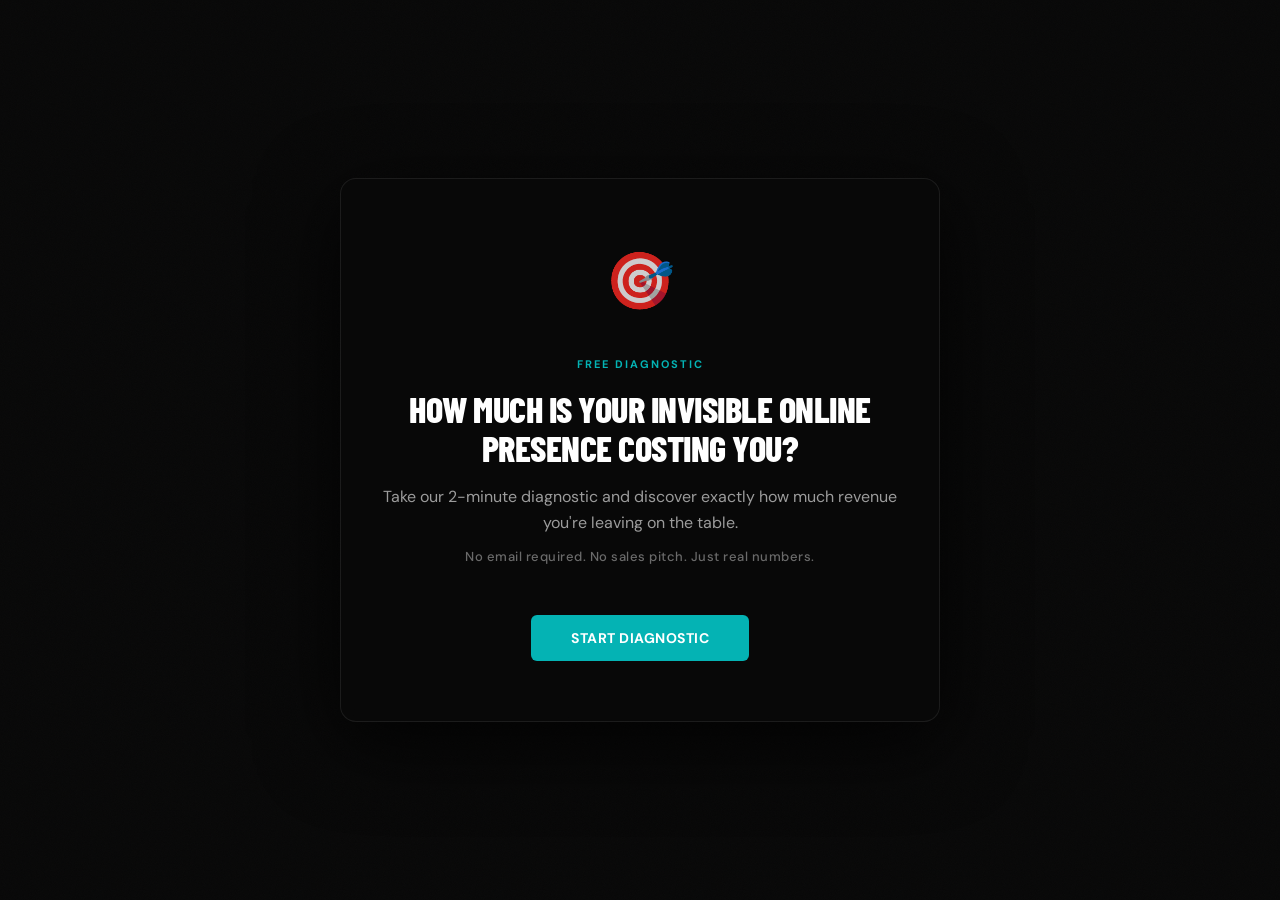
<file: diagnostic.html>
<!DOCTYPE html>
<html lang="en">
<head>
    <meta charset="UTF-8">
    <meta name="viewport" content="width=device-width, initial-scale=1.0">
    <title>BTC Media — Visibility Diagnostic</title>
    <link rel="preconnect" href="https://fonts.googleapis.com">
    <link rel="preconnect" href="https://fonts.gstatic.com" crossorigin>
    <link href="https://fonts.googleapis.com/css2?family=Barlow+Condensed:wght@400;600;700;800;900&family=DM+Sans:wght@400;500;600;700&display=swap" rel="stylesheet">
    <style>
        * {
            margin: 0;
            padding: 0;
            box-sizing: border-box;
        }

        :root {
            --black: #080808;
            --white: #ffffff;
            --red: #04b3b4;
            --red-dark: #038a8b;
            --w60: rgba(255, 255, 255, 0.60);
            --w40: rgba(255, 255, 255, 0.40);
            --w20: rgba(255, 255, 255, 0.20);
            --w10: rgba(255, 255, 255, 0.10);
            --w06: rgba(255, 255, 255, 0.06);
            --card-bg: rgba(255, 255, 255, 0.04);
            --card-bdr: rgba(255, 255, 255, 0.08);
            --font-display: 'Barlow Condensed', sans-serif;
            --font-body: 'DM Sans', sans-serif;
        }

        body {
            font-family: var(--font-body);
            background: var(--black);
            color: var(--white);
            line-height: 1.5;
            -webkit-font-smoothing: antialiased;
            min-height: 100vh;
            display: flex;
            align-items: center;
            justify-content: center;
            padding: 20px;
            overflow-x: hidden;
        }

        .container {
            width: 100%;
            max-width: 600px;
        }

        /* ===== GRAIN TEXTURE ===== */
        body::before {
            content: '';
            position: fixed;
            inset: 0;
            background-image: url("data:image/svg+xml,%3Csvg viewBox='0 0 256 256' xmlns='http://www.w3.org/2000/svg'%3E%3Cfilter id='n'%3E%3CfeTurbulence type='fractalNoise' baseFrequency='0.9' numOctaves='4' stitchTiles='stitch'/%3E%3C/filter%3E%3Crect width='100%25' height='100%25' filter='url(%23n)' opacity='1'/%3E%3C/svg%3E");
            background-repeat: repeat;
            background-size: 200px 200px;
            opacity: 0.022;
            pointer-events: none;
            z-index: 1;
        }

        .container {
            position: relative;
            z-index: 2;
        }

        /* ===== INTRO SCREEN ===== */
        .screen {
            background: rgba(8, 8, 8, 0.75);
            backdrop-filter: blur(16px);
            -webkit-backdrop-filter: blur(16px);
            border: 1px solid var(--card-bdr);
            border-radius: 16px;
            padding: 60px 40px;
            animation: slideIn 0.6s ease-out;
            box-shadow: 0 20px 80px rgba(0, 0, 0, 0.8);
        }

        .screen.hidden {
            display: none;
        }

        .intro-screen {
            text-align: center;
        }

        .logo {
            font-size: 56px;
            margin-bottom: 28px;
            opacity: 0.8;
        }

        .intro-screen h1 {
            font-family: var(--font-display);
            font-size: 36px;
            font-weight: 800;
            letter-spacing: -0.5px;
            text-transform: uppercase;
            line-height: 1.1;
            margin-bottom: 16px;
            color: var(--white);
        }

        .intro-screen .subtitle {
            font-size: 16px;
            color: var(--w60);
            margin-bottom: 12px;
            line-height: 1.6;
            font-weight: 400;
        }

        .intro-screen .tagline {
            font-size: 13px;
            color: var(--w40);
            margin-bottom: 48px;
            letter-spacing: 0.5px;
            font-weight: 500;
        }

        .eyebrow {
            display: inline-block;
            font-family: var(--font-body);
            font-size: 11px;
            font-weight: 700;
            letter-spacing: 2px;
            text-transform: uppercase;
            color: var(--red);
            margin-bottom: 16px;
        }

        .start-btn {
            background: var(--red);
            color: var(--white);
            border: none;
            padding: 14px 40px;
            border-radius: 6px;
            font-family: var(--font-body);
            font-size: 14px;
            font-weight: 700;
            cursor: pointer;
            transition: background 0.15s, transform 0.2s, box-shadow 0.2s;
            letter-spacing: 0.5px;
            text-transform: uppercase;
        }

        .start-btn:hover {
            background: var(--red-dark);
            transform: translateY(-2px);
            box-shadow: 0 10px 30px rgba(4, 179, 180, 0.3);
        }

        .start-btn:active {
            transform: translateY(0);
        }

        /* ===== QUIZ SCREEN ===== */
        .quiz-screen {
            padding: 50px 40px;
        }

        .progress-bar {
            width: 100%;
            height: 2px;
            background: var(--card-bg);
            border-radius: 1px;
            margin-bottom: 48px;
            overflow: hidden;
        }

        .progress-fill {
            height: 100%;
            background: linear-gradient(90deg, var(--red), #06d4d5);
            transition: width 0.3s ease;
        }

        .question-number {
            font-family: var(--font-body);
            font-size: 11px;
            color: var(--red);
            margin-bottom: 20px;
            font-weight: 700;
            text-transform: uppercase;
            letter-spacing: 2px;
        }

        .question-text {
            font-family: var(--font-display);
            font-size: 32px;
            font-weight: 800;
            color: var(--white);
            margin-bottom: 32px;
            line-height: 1.1;
            letter-spacing: -0.3px;
            text-transform: uppercase;
        }

        .options {
            display: grid;
            grid-template-columns: 1fr;
            gap: 12px;
            margin-bottom: 48px;
        }

        .option {
            background: var(--card-bg);
            border: 1px solid var(--card-bdr);
            padding: 16px 20px;
            border-radius: 10px;
            cursor: pointer;
            transition: all 0.2s;
            font-size: 15px;
            color: var(--w60);
            font-weight: 500;
            letter-spacing: 0.2px;
        }

        .option:hover {
            background: rgba(255, 255, 255, 0.08);
            border-color: rgba(4, 179, 180, 0.3);
            color: var(--white);
        }

        .option.selected {
            background: rgba(4, 179, 180, 0.15);
            border-color: var(--red);
            color: var(--white);
        }

        .navigation {
            display: flex;
            gap: 12px;
            justify-content: space-between;
        }

        .nav-btn {
            flex: 1;
            padding: 12px 20px;
            border: 1px solid var(--card-bdr);
            background: transparent;
            border-radius: 6px;
            cursor: pointer;
            font-family: var(--font-body);
            font-weight: 600;
            transition: all 0.2s;
            font-size: 13px;
            text-transform: uppercase;
            letter-spacing: 0.5px;
            color: var(--w60);
        }

        .nav-btn:hover:not(:disabled) {
            border-color: var(--red);
            color: var(--red);
        }

        .nav-btn:disabled {
            opacity: 0.3;
            cursor: not-allowed;
        }

        .nav-btn.primary {
            background: var(--red);
            color: var(--white);
            border: none;
        }

        .nav-btn.primary:hover:not(:disabled) {
            background: var(--red-dark);
            transform: translateY(-2px);
            box-shadow: 0 10px 25px rgba(4, 179, 180, 0.3);
        }

        /* ===== LOADING SCREEN ===== */
        .loading-screen {
            padding: 80px 40px;
            text-align: center;
        }

        .spinner {
            width: 50px;
            height: 50px;
            margin: 0 auto 30px;
            border: 3px solid var(--card-bg);
            border-top-color: var(--red);
            border-radius: 50%;
            animation: spin 0.8s linear infinite;
        }

        @keyframes spin {
            to { transform: rotate(360deg); }
        }

        .loading-text {
            font-family: var(--font-body);
            font-size: 16px;
            color: var(--w60);
            font-weight: 500;
        }

        /* ===== RESULTS SCREEN ===== */
        .results-screen {
            padding: 50px 40px;
            text-align: center;
        }

        .score-badge {
            width: 160px;
            height: 160px;
            margin: 0 auto 40px;
            border-radius: 50%;
            display: flex;
            flex-direction: column;
            align-items: center;
            justify-content: center;
            color: var(--white);
            font-weight: 700;
            animation: bounceIn 0.8s ease-out;
            background: linear-gradient(145deg, var(--red), #06d4d5);
            box-shadow: 0 20px 60px rgba(4, 179, 180, 0.3);
        }

        .score-number {
            font-family: var(--font-display);
            font-size: 56px;
            line-height: 1;
            font-weight: 900;
        }

        .score-max {
            font-size: 18px;
            opacity: 0.8;
            font-weight: 400;
        }

        .score-label {
            font-family: var(--font-display);
            font-size: 28px;
            font-weight: 800;
            text-transform: uppercase;
            color: var(--white);
            margin-bottom: 8px;
            letter-spacing: -0.3px;
        }

        .score-band {
            font-size: 14px;
            color: var(--w60);
            margin-bottom: 40px;
            line-height: 1.6;
        }

        .coi-section {
            background: rgba(4, 179, 180, 0.08);
            border: 1px solid rgba(4, 179, 180, 0.15);
            padding: 32px;
            border-radius: 10px;
            margin-bottom: 32px;
            text-align: center;
        }

        .coi-label {
            font-family: var(--font-body);
            font-size: 11px;
            color: var(--red);
            text-transform: uppercase;
            letter-spacing: 2px;
            margin-bottom: 12px;
            font-weight: 700;
        }

        .coi-amount {
            font-family: var(--font-display);
            font-size: 48px;
            font-weight: 900;
            color: var(--red);
            margin-bottom: 8px;
            letter-spacing: -1px;
        }

        .coi-period {
            font-size: 14px;
            color: var(--w60);
            margin-bottom: 20px;
            font-weight: 500;
        }

        .coi-breakdown {
            font-size: 13px;
            color: var(--w60);
            line-height: 1.7;
            background: rgba(255, 255, 255, 0.03);
            padding: 16px;
            border-radius: 6px;
            text-align: left;
        }

        .insights {
            text-align: left;
            margin: 32px 0;
            padding: 24px;
            background: rgba(4, 179, 180, 0.1);
            border-left: 3px solid var(--red);
            border-radius: 6px;
        }

        .insights h3 {
            font-family: var(--font-display);
            font-size: 12px;
            color: var(--red);
            text-transform: uppercase;
            letter-spacing: 1.5px;
            margin-bottom: 12px;
            font-weight: 700;
        }

        .insights p {
            font-size: 14px;
            color: var(--w60);
            line-height: 1.7;
        }

        .cta-button {
            background: var(--red);
            color: var(--white);
            border: none;
            padding: 14px 40px;
            border-radius: 6px;
            font-family: var(--font-body);
            font-size: 13px;
            font-weight: 700;
            cursor: pointer;
            transition: all 0.2s;
            margin-top: 20px;
            text-transform: uppercase;
            letter-spacing: 0.5px;
            display: inline-block;
            text-decoration: none;
        }

        .cta-button:hover {
            background: var(--red-dark);
            transform: translateY(-2px);
            box-shadow: 0 10px 30px rgba(4, 179, 180, 0.3);
        }

        /* ===== CONFETTI ===== */
        #confetti-canvas {
            position: fixed;
            top: 0;
            left: 0;
            width: 100%;
            height: 100%;
            pointer-events: none;
            z-index: 10;
        }

        /* ===== ANIMATIONS ===== */
        @keyframes slideIn {
            from {
                opacity: 0;
                transform: translateY(20px);
            }
            to {
                opacity: 1;
                transform: translateY(0);
            }
        }

        @keyframes bounceIn {
            0% {
                transform: scale(0.3);
                opacity: 0;
            }
            50% {
                opacity: 1;
            }
            70% {
                transform: scale(1.08);
            }
            100% {
                transform: scale(1);
            }
        }

        /* ===== RESPONSIVE ===== */
        @media (max-width: 600px) {
            .screen {
                padding: 40px 24px;
                border-radius: 12px;
            }

            .intro-screen h1 {
                font-size: 28px;
            }

            .question-text {
                font-size: 24px;
                margin-bottom: 24px;
            }

            .score-badge {
                width: 120px;
                height: 120px;
            }

            .score-number {
                font-size: 42px;
            }

            .score-label {
                font-size: 22px;
            }

            .coi-amount {
                font-size: 36px;
            }

            .coi-section {
                padding: 24px;
            }

            .nav-btn {
                padding: 10px 16px;
                font-size: 12px;
            }

            .start-btn {
                padding: 12px 32px;
                font-size: 13px;
            }

            .cta-button {
                padding: 12px 32px;
                font-size: 12px;
            }

            .screen:not(.intro-screen) {
                padding: 40px 24px;
            }
        }
    </style>
</head>
<body>
    <canvas id="confetti-canvas"></canvas>

    <div class="container">
        <!-- INTRO SCREEN -->
        <div class="screen intro-screen" id="introScreen">
            <div class="logo">🎯</div>
            <span class="eyebrow">Free Diagnostic</span>
            <h1>How Much Is Your Invisible Online Presence Costing You?</h1>
            <p class="subtitle">Take our 2-minute diagnostic and discover exactly how much revenue you're leaving on the table.</p>
            <p class="tagline">No email required. No sales pitch. Just real numbers.</p>
            <button class="start-btn" onclick="startQuiz()">Start Diagnostic</button>
        </div>

        <!-- QUIZ SCREEN -->
        <div class="screen quiz-screen hidden" id="quizScreen">
            <div class="progress-bar">
                <div class="progress-fill" id="progressFill"></div>
            </div>
            <div class="question-number" id="questionNumber">Question 1 of 8</div>
            <div class="question-text" id="questionText"></div>
            <div class="options" id="optionsContainer"></div>
            <div class="navigation">
                <button class="nav-btn" onclick="previousQuestion()" id="prevBtn" disabled>← Back</button>
                <button class="nav-btn primary" onclick="nextQuestion()" id="nextBtn" disabled>Next →</button>
            </div>
        </div>

        <!-- LOADING SCREEN -->
        <div class="screen loading-screen hidden" id="loadingScreen">
            <div class="spinner"></div>
            <p class="loading-text">Analyzing your visibility...</p>
        </div>

        <!-- RESULTS SCREEN -->
        <div class="screen results-screen hidden" id="resultsScreen">
            <div class="score-badge" id="scoreBadge">
                <div class="score-number" id="scoreNumber">0</div>
                <div class="score-max">/100</div>
            </div>
            <div class="score-label" id="scoreLabel"></div>
            <div class="score-band" id="scoreBand"></div>

            <div class="coi-section">
                <div class="coi-label">Your Monthly Cost of Inaction</div>
                <div class="coi-amount" id="coiMonthly">$0</div>
                <div class="coi-period" id="coiAnnual">$0/year</div>
                <div class="coi-breakdown" id="coiBreakdown"></div>
            </div>

            <div class="insights" id="insightsBox"></div>

            <a href="questionnaire.html" class="cta-button">Book Your Strategy Call</a>
        </div>
    </div>

    <script>
        // Quiz Data
        const questions = [
            {
                id: 1,
                text: "How many Google reviews does your business have?",
                type: "scoring",
                options: [
                    { text: "0–5 reviews", value: 1, weight: 1 },
                    { text: "6–20 reviews", value: 3, weight: 3 },
                    { text: "21–50 reviews", value: 6, weight: 6 },
                    { text: "50+ reviews", value: 10, weight: 10 }
                ]
            },
            {
                id: 2,
                text: "Are you posting video content consistently?",
                type: "scoring",
                options: [
                    { text: "Never", value: 0, weight: 0 },
                    { text: "Rarely (3–4 times/year)", value: 2, weight: 2 },
                    { text: "Monthly (1–2 per month)", value: 5, weight: 5 },
                    { text: "Weekly (2+ per week)", value: 10, weight: 10 }
                ]
            },
            {
                id: 3,
                text: "What is your average customer value (total lifetime spend)?",
                type: "input",
                options: [
                    { text: "$100–$500", value: 300, weight: 0 },
                    { text: "$500–$2,000", value: 1250, weight: 0 },
                    { text: "$2,000–$10,000", value: 6000, weight: 0 },
                    { text: "$10,000+", value: 15000, weight: 0 }
                ],
                storageKey: "customerValue"
            },
            {
                id: 4,
                text: "How many new leads come from online sources each month?",
                type: "input",
                options: [
                    { text: "0–2 leads", value: 1, weight: 2 },
                    { text: "3–10 leads", value: 6, weight: 5 },
                    { text: "11–30 leads", value: 20, weight: 8 },
                    { text: "30+ leads", value: 40, weight: 10 }
                ],
                storageKey: "monthlyLeads"
            },
            {
                id: 5,
                text: "Do you have a professional website that converts visitors?",
                type: "scoring",
                options: [
                    { text: "No website", value: 0, weight: 0 },
                    { text: "Outdated/minimal", value: 2, weight: 2 },
                    { text: "Basic but functional", value: 5, weight: 5 },
                    { text: "Yes, strong converter", value: 10, weight: 10 }
                ]
            },
            {
                id: 6,
                text: "Do new leads get followed up with automatically?",
                type: "scoring",
                options: [
                    { text: "No system", value: 0, weight: 0 },
                    { text: "Manually followed up, no schedule", value: 2, weight: 2 },
                    { text: "Yes, within hours", value: 5, weight: 5 },
                    { text: "Yes, within minutes", value: 10, weight: 10 }
                ]
            },
            {
                id: 7,
                text: "How would you describe your social media presence?",
                type: "scoring",
                options: [
                    { text: "None", value: 0, weight: 0 },
                    { text: "Minimal (exists, rarely posted)", value: 2, weight: 2 },
                    { text: "Inconsistent (posts happen, no schedule)", value: 5, weight: 5 },
                    { text: "Consistent & engaging", value: 10, weight: 10 }
                ]
            },
            {
                id: 8,
                text: "What's your biggest marketing challenge right now?",
                type: "input",
                options: [
                    { text: "Not enough leads", value: "LEAD_GENERATION", weight: 0 },
                    { text: "Content takes too long", value: "CONTENT_PRODUCTION", weight: 0 },
                    { text: "Nothing converts", value: "CONVERSION", weight: 0 },
                    { text: "Don't know where to start", value: "NO_STRATEGY", weight: 0 }
                ],
                storageKey: "primaryPain"
            }
        ];

        let currentQuestion = 0;
        let answers = {};

        function startQuiz() {
            document.getElementById("introScreen").classList.add("hidden");
            document.getElementById("quizScreen").classList.remove("hidden");
            showQuestion();
        }

        function showQuestion() {
            const q = questions[currentQuestion];
            document.getElementById("questionNumber").textContent = `Question ${currentQuestion + 1} of ${questions.length}`;
            document.getElementById("questionText").textContent = q.text;

            const container = document.getElementById("optionsContainer");
            container.innerHTML = "";

            q.options.forEach((opt, idx) => {
                const button = document.createElement("div");
                button.className = "option";
                button.textContent = opt.text;
                button.onclick = () => selectOption(idx);

                if (answers[currentQuestion] === idx) {
                    button.classList.add("selected");
                }

                container.appendChild(button);
            });

            updateProgressBar();
            updateNavButtons();
        }

        function selectOption(idx) {
            answers[currentQuestion] = idx;
            showQuestion();
        }

        function nextQuestion() {
            if (currentQuestion < questions.length - 1) {
                currentQuestion++;
                showQuestion();
            } else {
                submitQuiz();
            }
        }

        function previousQuestion() {
            if (currentQuestion > 0) {
                currentQuestion--;
                showQuestion();
            }
        }

        function updateProgressBar() {
            const progress = ((currentQuestion + 1) / questions.length) * 100;
            document.getElementById("progressFill").style.width = progress + "%";
        }

        function updateNavButtons() {
            document.getElementById("prevBtn").disabled = currentQuestion === 0;
            document.getElementById("nextBtn").disabled = answers[currentQuestion] === undefined;
        }

        function submitQuiz() {
            triggerConfetti();
            document.getElementById("quizScreen").classList.add("hidden");
            document.getElementById("loadingScreen").classList.remove("hidden");

            setTimeout(() => {
                document.getElementById("loadingScreen").classList.add("hidden");
                showResults();
            }, 1500);
        }

        function calculateResults() {
            let totalScore = 0;
            const scoringQuestions = [0, 1, 4, 5, 6];

            scoringQuestions.forEach(qIdx => {
                const q = questions[qIdx];
                const selectedIdx = answers[qIdx];
                if (selectedIdx !== undefined) {
                    totalScore += q.options[selectedIdx].weight;
                }
            });

            const visibilityScore = Math.round((totalScore / 70) * 100);

            const customerValueIdx = answers[2];
            const customerValue = questions[2].options[customerValueIdx].value;

            const monthlyLeadsIdx = answers[3];
            const monthlyLeads = questions[3].options[monthlyLeadsIdx].value;

            const primaryPainIdx = answers[7];
            const primaryPain = questions[7].options[primaryPainIdx].value;

            let conversionRate;
            if (monthlyLeads <= 2) conversionRate = 0.10;
            else if (monthlyLeads <= 10) conversionRate = 0.15;
            else if (monthlyLeads <= 30) conversionRate = 0.20;
            else conversionRate = 0.25;

            const improvedLeads = monthlyLeads * 2.5;
            const additionalCustomers = (improvedLeads - monthlyLeads) * conversionRate;
            const monthlyCoI = Math.round(additionalCustomers * customerValue);
            const annualCoI = monthlyCoI * 12;

            return {
                visibilityScore,
                monthlyCoI,
                annualCoI,
                customerValue,
                monthlyLeads,
                improvedLeads: Math.round(improvedLeads * 10) / 10,
                additionalCustomers: Math.round(additionalCustomers * 100) / 100,
                conversionRate: Math.round(conversionRate * 100),
                primaryPain
            };
        }

        function getScoreBand(score) {
            if (score <= 19) return { label: "Invisible", band: "No online presence at all. You're losing most leads.", className: "invisible" };
            if (score <= 39) return { label: "Hidden in Plain Sight", band: "Your business exists but nobody can find it. Active crisis.", className: "hidden" };
            if (score <= 59) return { label: "Flickering", band: "Some visibility, but inconsistent. Leaving major money on the table.", className: "flickering" };
            if (score <= 79) return { label: "Visible", band: "Decent foundation. Room to scale significantly.", className: "visible" };
            return { label: "Commanding", band: "Strong online presence. Now it's about optimization and growth.", className: "commanding" };
        }

        function getPainInsight(primaryPain, monthlyLeads, improvedLeads) {
            const insights = {
                "LEAD_GENERATION": `Your visibility gap is your #1 lead blocker. You're currently getting ${Math.round(monthlyLeads)} leads/month. With better video content and local SEO, you could realistically reach ${Math.round(improvedLeads)} leads/month — that's the gap we close first.`,
                "CONTENT_PRODUCTION": `You're right — content takes time. That's exactly why clients hire us. Imagine doubling your leads without doubling your workload. That's what a partner does.`,
                "CONVERSION": `More leads don't help if they don't convert. You need better follow-up automation plus a conversion-focused website. We'll fix both.`,
                "NO_STRATEGY": `Starting from zero? That's actually your advantage. A clear strategy compounds fast. Let's build yours in the call.`
            };
            return insights[primaryPain] || "Let's talk about your specific challenges.";
        }

        function showResults() {
            const results = calculateResults();
            const band = getScoreBand(results.visibilityScore);

            document.getElementById("scoreNumber").textContent = results.visibilityScore;
            document.getElementById("scoreLabel").textContent = band.label;
            document.getElementById("scoreBand").textContent = band.band;

            document.getElementById("coiMonthly").textContent = `$${results.monthlyCoI.toLocaleString()}`;
            document.getElementById("coiAnnual").textContent = `$${results.annualCoI.toLocaleString()}/year`;

            const breakdown = `
                With an average customer value of <strong>$${results.customerValue.toLocaleString()}</strong>,
                and potential leads increasing from <strong>${Math.round(results.monthlyLeads)}</strong> to
                <strong>${Math.round(results.improvedLeads)}</strong> per month,
                that's <strong>${results.additionalCustomers}</strong> additional customers ×
                $${results.customerValue.toLocaleString()} =
                <strong>$${results.monthlyCoI.toLocaleString()}</strong> walking out the door every 30 days.
            `;
            document.getElementById("coiBreakdown").innerHTML = breakdown;

            const insight = getPainInsight(results.primaryPain, results.monthlyLeads, results.improvedLeads);
            document.getElementById("insightsBox").innerHTML = `
                <h3>Your Biggest Opportunity</h3>
                <p>${insight}</p>
            `;

            document.getElementById("resultsScreen").classList.remove("hidden");
        }

        function triggerConfetti() {
            const canvas = document.getElementById("confetti-canvas");
            const ctx = canvas.getContext("2d");

            canvas.width = window.innerWidth;
            canvas.height = window.innerHeight;

            const particles = [];
            const colors = ["#04b3b4", "#06d4d5", "#ffffff", "#038a8b"];

            for (let i = 0; i < 100; i++) {
                particles.push({
                    x: Math.random() * canvas.width,
                    y: -10,
                    vx: (Math.random() - 0.5) * 8,
                    vy: Math.random() * 5 + 5,
                    life: 1,
                    color: colors[Math.floor(Math.random() * colors.length)],
                    size: Math.random() * 6 + 2
                });
            }

            function animate() {
                ctx.clearRect(0, 0, canvas.width, canvas.height);

                for (let i = particles.length - 1; i >= 0; i--) {
                    const p = particles[i];
                    p.y += p.vy;
                    p.x += p.vx;
                    p.vy += 0.2;
                    p.life -= 0.015;

                    ctx.fillStyle = p.color + Math.round(p.life * 255).toString(16).padStart(2, "0");
                    ctx.fillRect(p.x, p.y, p.size, p.size);

                    if (p.life <= 0) particles.splice(i, 1);
                }

                if (particles.length > 0) {
                    requestAnimationFrame(animate);
                }
            }

            animate();
        }

        // Initialize
        updateNavButtons();
    </script>
</body>
</html>
</file>
